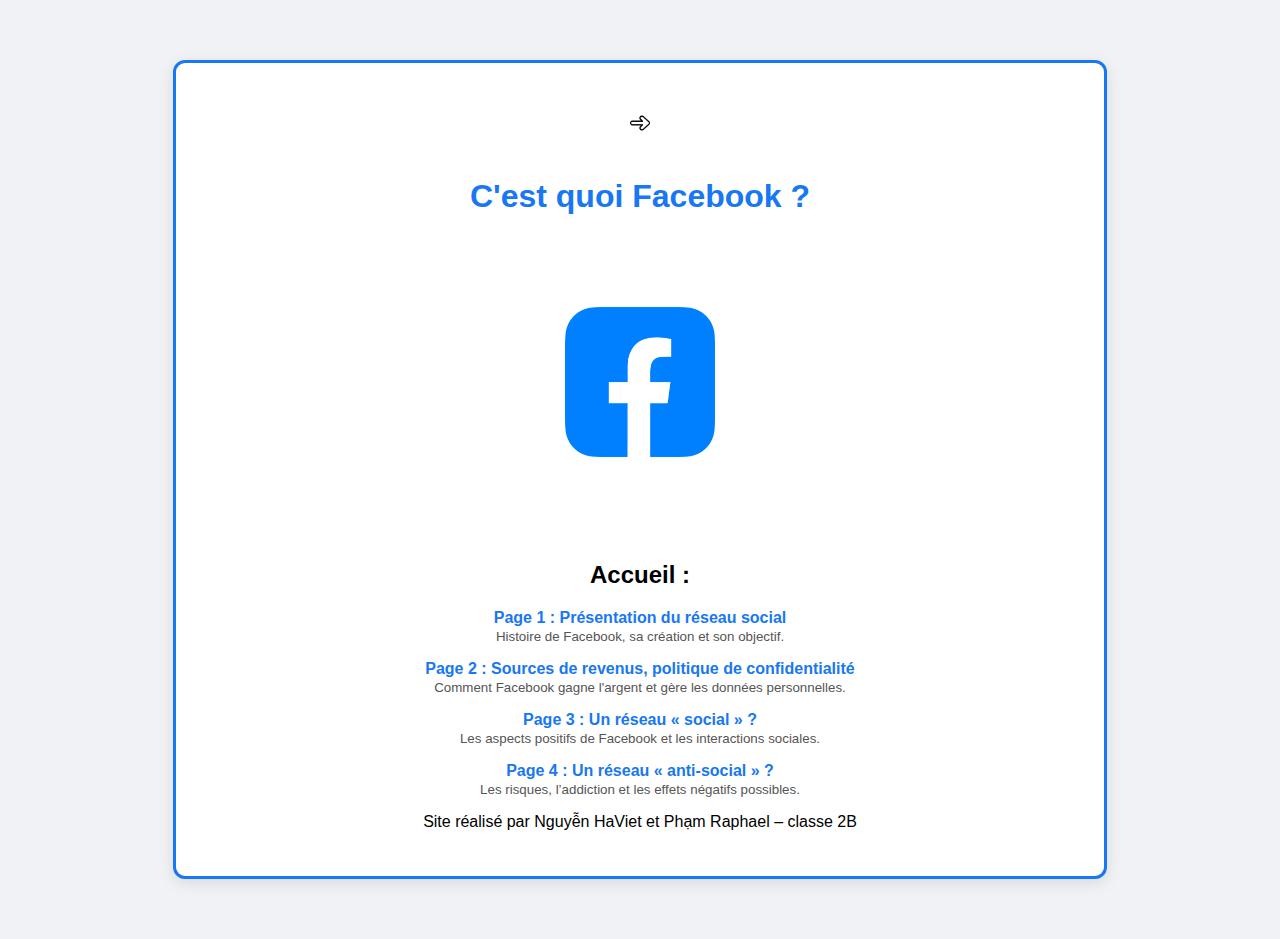
<file: Index.html>
<!DOCTYPE html>
<html lang="fr">

<head>
    <meta charset="UTF-8">
    <title>Facebook - Présentation</title>
    <link rel="stylesheet" href="Facebook.css">
</head>

<body>
	
	<div class="container">
	<a href="page1.html">
			<img src="arrowforward.png" width="20" height="20" alt="Page suivante">
		</a>
    <h1>C'est quoi Facebook ?</h1>

    <a href="https://www.facebook.com">
        <img src="facebooklogo.png" width="250" height="250" alt="Logo Facebook">
    </a>

    <h2>Accueil :</h2>

    <p>
		<a href="page1.html">Page 1 : Présentation du réseau social</a><br>
		<small>Histoire de Facebook, sa création et son objectif.</small>
	</p>
    <p>
		<a href="page2.html">Page 2 : Sources de revenus, politique de confidentialité</a><br>
		<small>Comment Facebook gagne l'argent et gère les données personnelles.</small>
	</p>
	<p>
		<a href="page3.html">Page 3 : Un réseau « social » ?</a><br>
			<small>Les aspects positifs de Facebook et les interactions sociales.</small>
	</p>
	<p>
		<a href="page4.html">Page 4 : Un réseau « anti-social » ?</a><br>
		<small>Les risques, l’addiction et les effets négatifs possibles.</small>
	</p>
	<p>
        Site réalisé par Nguyễn HaViet et Phạm Raphael – classe 2B
    </p>
	</div>
	
</body>
</file>
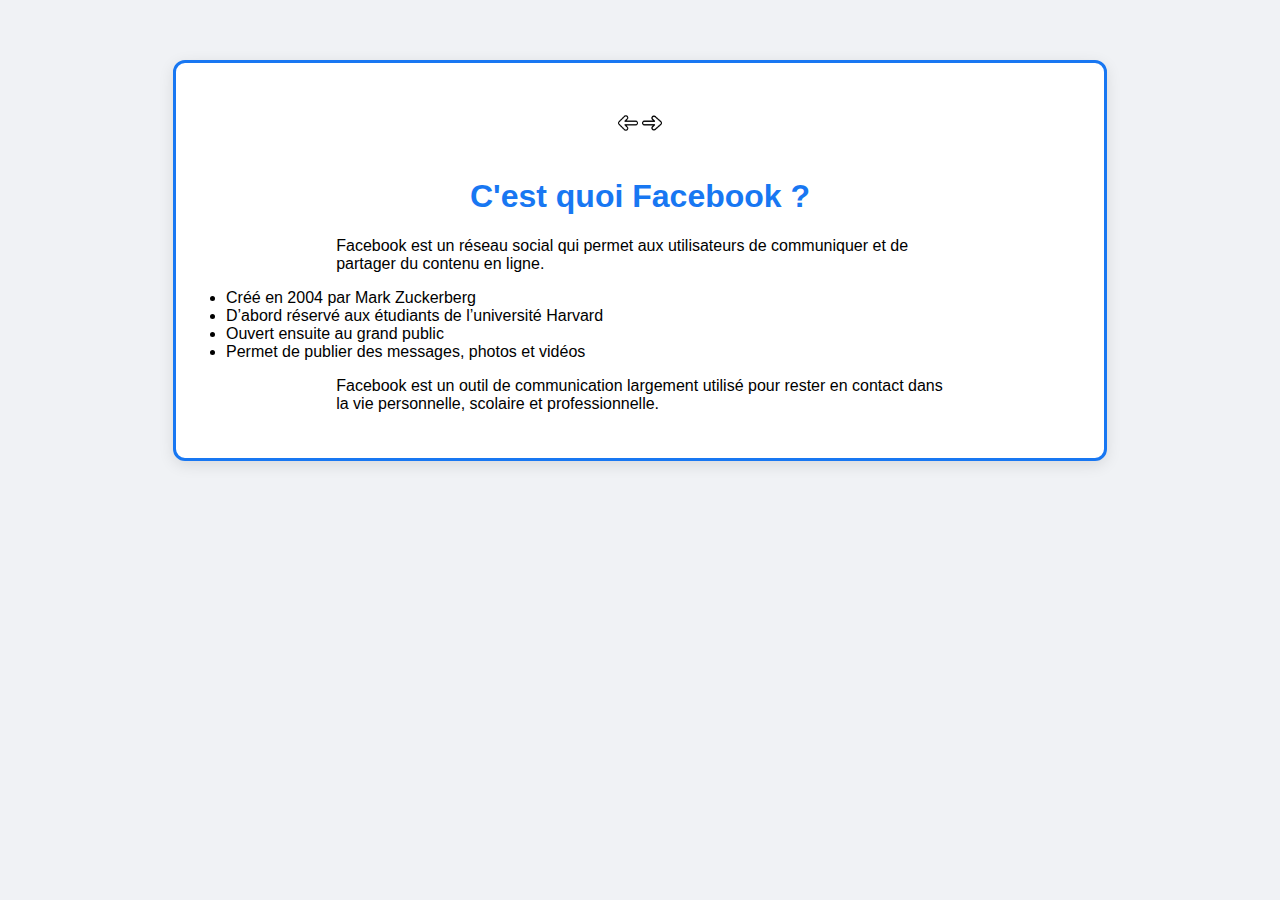
<file: page1.html>
<!DOCTYPE html>
<html lang="fr">

<head>
    <meta charset="UTF-8">
    <title>Facebook - Présentation</title>
	<link rel="stylesheet" href="Facebook.css">
<head/>

<body>
	<div class="container">
		<a href="index.html">
			<img src="arrowbacl.png" width="20" height="20" alt="Retour à l'accueil">
		</a>
		<a href="page2.html">
			<img src="arrowforward.png" width="20" height="20" alt="Page suivante">
		</a>
		<h1>C'est quoi Facebook ?</h1>
		
		<p class="content">
        Facebook est un réseau social qui permet aux utilisateurs de communiquer
        et de partager du contenu en ligne.
		</p>

			<ul class="content">
				<li>Créé en 2004 par Mark Zuckerberg</li>
				<li>D’abord réservé aux étudiants de l’université Harvard</li>
				<li>Ouvert ensuite au grand public</li>
				<li>Permet de publier des messages, photos et vidéos</li>
			</ul>

		<p class="content">
			Facebook est un outil de communication largement utilisé pour rester
			en contact dans la vie personnelle, scolaire et professionnelle.
		</p>
	</div>
</body>
</file>
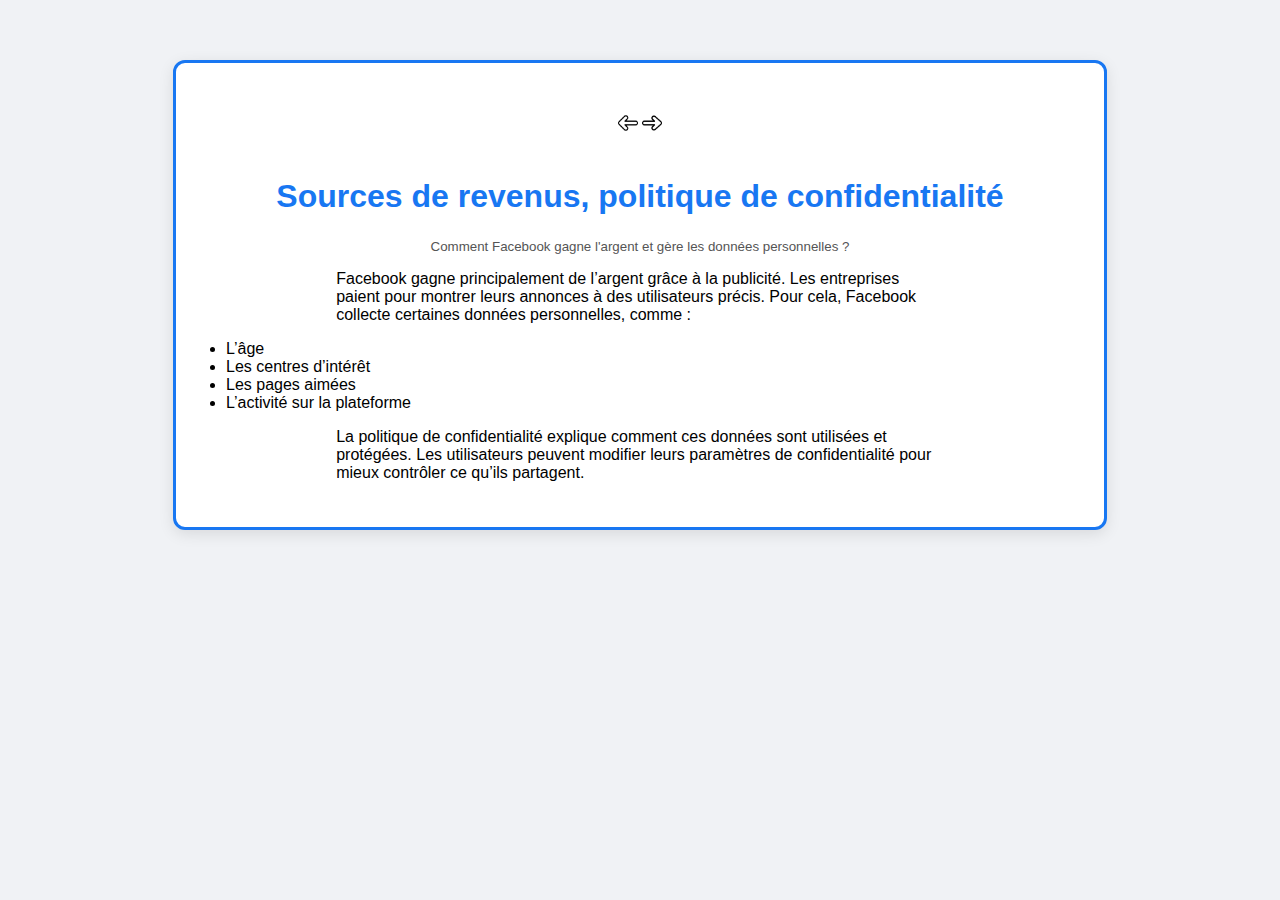
<file: page2.html>
<!DOCTYPE html>
<html lang="fr">

<head>
    <meta charset="UTF-8">
    <title>Facebook - Présentation</title>
	<link rel="stylesheet" href="Facebook.css">
<head/>

<body>
	<div class="container">
		<a href="page1.html">
			<img src="arrowbacl.png" width="20" height="20" alt="Retour à l'accueil">
		</a>
		<a href="page3.html">
			<img src="arrowforward.png" width="20" height="20" alt="Page suivante">
		</a>
		<h1> Sources de revenus, politique de confidentialité</h1>
			<small> Comment Facebook gagne l'argent et gère les données personnelles ? </small>
		<p class="content">
			Facebook gagne principalement de l’argent grâce à la publicité. Les entreprises paient pour montrer leurs annonces à des utilisateurs précis. Pour cela, Facebook collecte certaines données personnelles, comme :
		</p>
			
			<ul class="content">
				<li> L’âge </li>
				<li> Les centres d’intérêt </li>
				<li> Les pages aimées </li>
				<li> L’activité sur la plateforme </li>
			</ul>
		<p class="content">
			La politique de confidentialité explique comment ces données sont utilisées et protégées. Les utilisateurs peuvent modifier leurs paramètres de confidentialité pour mieux contrôler ce qu’ils partagent.
		</p>
</body>
</file>
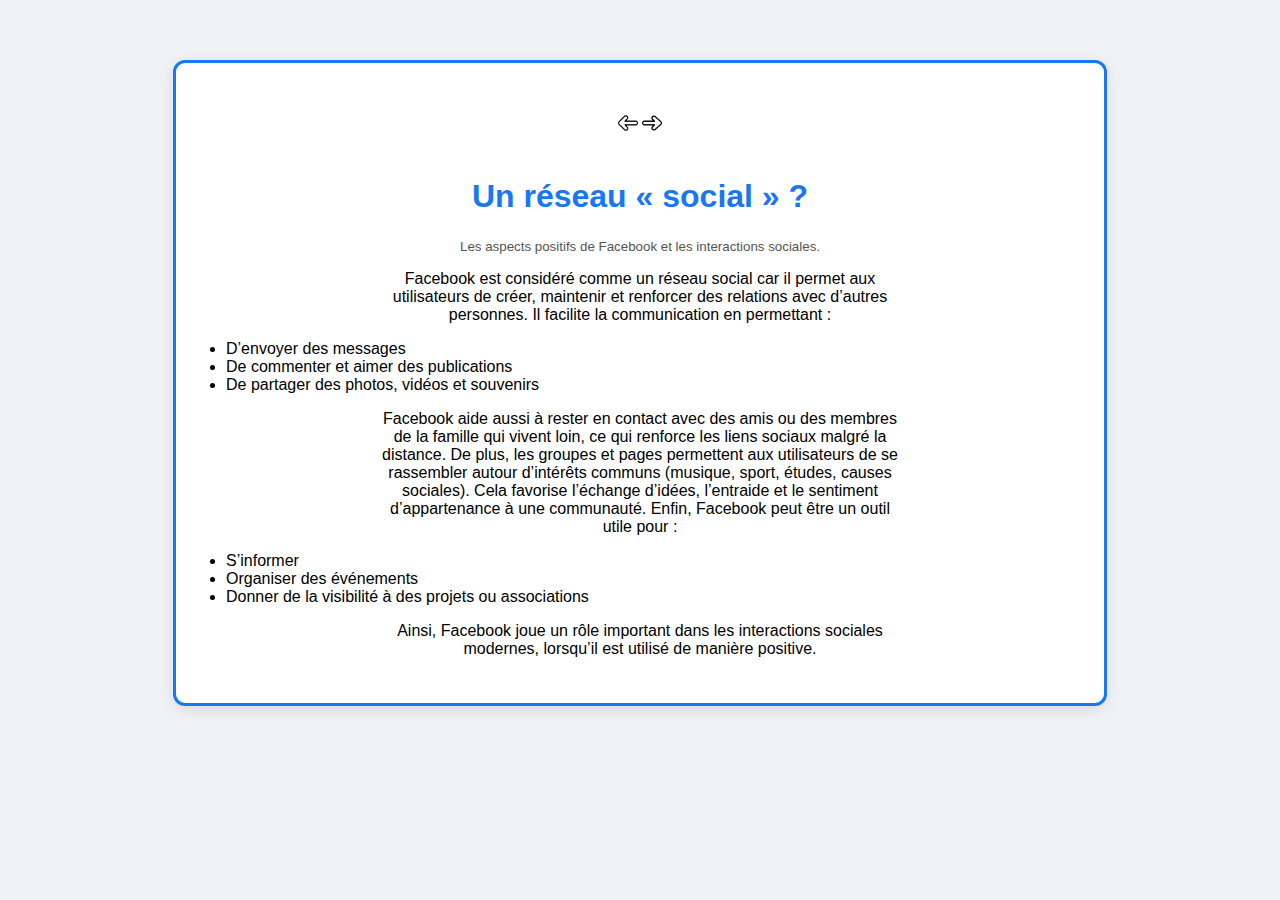
<file: page3.html>
<!DOCTYPE html>
<html lang="fr">

<head>
    <meta charset="UTF-8">
    <title>Facebook - Présentation</title>
	<link rel="stylesheet" href="Facebook.css">
<head/>
<body>
	<div class="container">
		<a href="page2.html">
			<img src="arrowbacl.png" width="20" height="20" alt="Retour à l'accueil">
		</a>
		<a href="page4.html">
			<img src="arrowforward.png" width="20" height="20" alt="Page suivante">
		</a>
		<h1> Un réseau « social » ? </h1>
		<small> Les aspects positifs de Facebook et les interactions sociales.</small>
		<p> Facebook est considéré comme un réseau social car il permet aux utilisateurs de créer, maintenir et renforcer des relations avec d’autres personnes. Il facilite la communication en permettant :</p>
		
			<ul class="content">
				<li> D’envoyer des messages </li>
				<li> De commenter et aimer des publications </li>
				<li> De partager des photos, vidéos et souvenirs </li>
			</ul>
		<p> Facebook aide aussi à rester en contact avec des amis ou des membres de la famille qui vivent loin, ce qui renforce les liens sociaux malgré la distance. De plus, les groupes et pages permettent aux utilisateurs de se rassembler autour d’intérêts communs (musique, sport, études, causes sociales).
Cela favorise l’échange d’idées, l’entraide et le sentiment d’appartenance à une communauté. Enfin, Facebook peut être un outil utile pour :
		</p>
			<ul class="content">
				<li> S’informer </li>
				<li> Organiser des événements </li>
				<li> Donner de la visibilité à des projets ou associations </li>
			</ul>
		<p> Ainsi, Facebook joue un rôle important dans les interactions sociales modernes, lorsqu’il est utilisé de manière positive.</p>
</body>
</file>
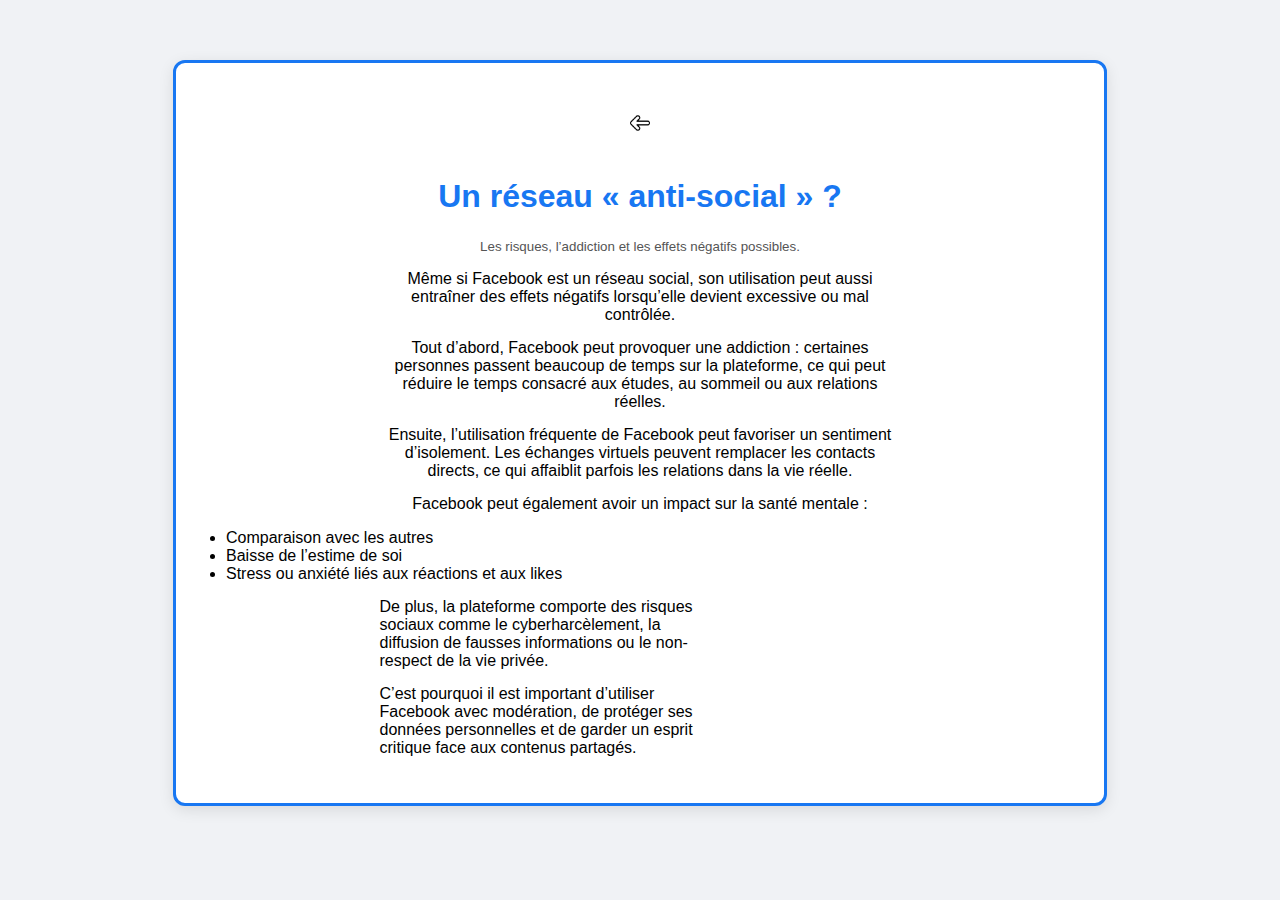
<file: page4.html>
<!DOCTYPE html>
<html lang="fr">

<head>
    <meta charset="UTF-8">
    <title>Facebook - Présentation</title>
	<link rel="stylesheet" href="Facebook.css">
<head/> 

<body>
	<div class="container">
		<a href="page3.html">
			<img src="arrowbacl.png" width="20" height="20" alt="Retour à l'accueil">
		</a>
		<h1> Un réseau « anti-social » ? </h1>
		<small> Les risques, l’addiction et les effets négatifs possibles.</small>
		<p> Même si Facebook est un réseau social, son utilisation peut aussi entraîner des effets négatifs lorsqu’elle devient excessive ou mal contrôlée. </p>
		<p> Tout d’abord, Facebook peut provoquer une addiction : certaines personnes passent beaucoup de temps sur la plateforme, ce qui peut réduire le temps consacré aux études, au sommeil ou aux relations réelles. </p>
		<p> Ensuite, l’utilisation fréquente de Facebook peut favoriser un sentiment d’isolement. Les échanges virtuels peuvent remplacer les contacts directs, ce qui affaiblit parfois les relations dans la vie réelle. </p>
		<p> Facebook peut également avoir un impact sur la santé mentale : </p>
			<ul class="content">
				<li> Comparaison avec les autres </li>
				<li> Baisse de l’estime de soi </li>
				<li> Stress ou anxiété liés aux réactions et aux likes </li>
			<ul>
		<p> De plus, la plateforme comporte des risques sociaux comme le cyberharcèlement, la diffusion de fausses informations ou le non-respect de la vie privée.</p>
		<p> C’est pourquoi il est important d’utiliser Facebook avec modération, de protéger ses données personnelles et de garder un esprit critique face aux contenus partagés. </p>
</body>
</file>
<file: Facebook.css>
body {
    font-family: Arial, sans-serif;
    background-color: #f0f2f5;
    text-align: center;
    margin: 0;
    padding: 20px;}
h1 {color: #1877f2;}
h2 {margin-top: 30px;}
img {margin: 20px 0}
p {margin: 15px auto; width: 60%;}
a {text-decoration: none; color: #1877f2; font-weight: bold;}
a:hover {text-decoration: underline;}
small {color: #555;}
.container {background-color: white; width: 70%; margin: 40px auto; padding: 30px; border: 3px solid #1877f2; border-radius: 12px; box-shadow: 0 4px 15px rgba(0, 0, 0, 0.1);}
.content{text-align: left;font-size: 16px;width: 70%;argin: 15px auto;}
ul.content {padding-left: 20px;}
.title-bar img {
    width: 28px;
    cursor: pointer;
}
</file>
